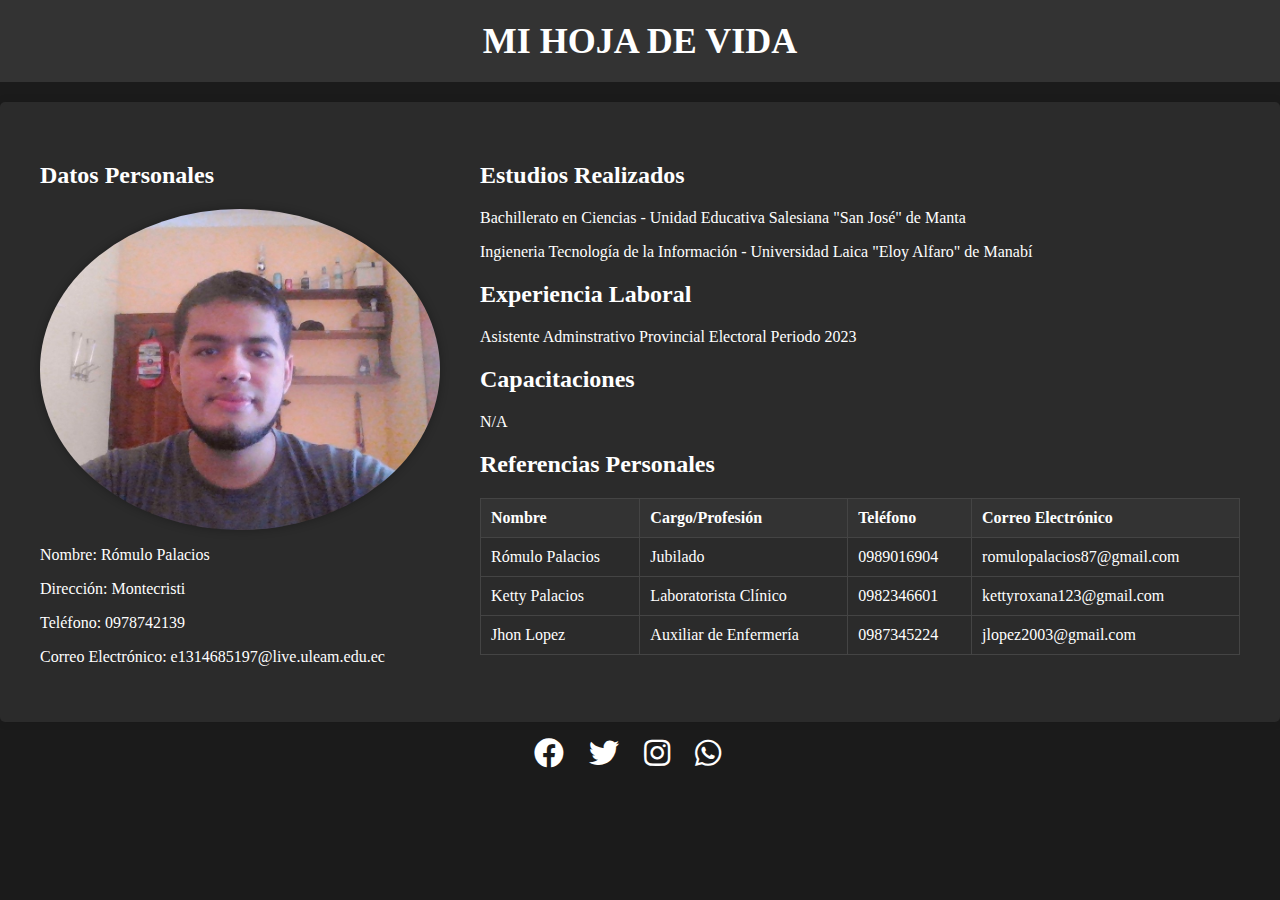
<file: tarea2/tarea2.html>
<!DOCTYPE html>
<html lang="es">
<head>
    <meta charset="UTF-8">
    <meta name="viewport" content="width=device-width, initial-scale=1.0">
    <title>Mi Hoja de Vida</title>
    <link rel="stylesheet" href="estilos.css">
    <link rel="stylesheet" href="https://cdnjs.cloudflare.com/ajax/libs/font-awesome/5.15.3/css/all.min.css">
</head>
<body>
    <header> 
        <h1>MI HOJA DE VIDA</h1>
    </header>

    <div class="contenedor">
        <div class="izquierda">
            <section>
                <h2>Datos Personales</h2>
                <img src="romulo.jpg" alt="foto de Rómulo" width="400" height="500">
                <p>Nombre: Rómulo Palacios</p>
                <p>Dirección: Montecristi</p>
                <p>Teléfono: 0978742139</p>
                <p>Correo Electrónico: e1314685197@live.uleam.edu.ec</p>
            </section>
        </div>
        <div class="derecha">
            <section>
                <h2>Estudios Realizados</h2>
                <p>Bachillerato en Ciencias - Unidad Educativa Salesiana "San José" de Manta</p>
                <p>Ingieneria Tecnología de la Información - Universidad Laica "Eloy Alfaro" de Manabí</p>
            </section>
    
            <section>
                <h2>Experiencia Laboral</h2>
                <p>Asistente Adminstrativo Provincial Electoral Periodo 2023</p>
            </section>
    
            <section>
                <h2>Capacitaciones</h2>
                <p>N/A</p>
            </section>
    
            <section>
                <h2>Referencias Personales</h2>
                <table>
                    <tr>
                        <th>Nombre</th>
                        <th>Cargo/Profesión</th>
                        <th>Teléfono</th>
                        <th>Correo Electrónico</th>
                    </tr>
                    <tr>
                        <td>Rómulo Palacios</td>
                        <td>Jubilado</td>
                        <td>0989016904</td>
                        <td>romulopalacios87@gmail.com</td>
                    </tr>
                    <tr>
                        <td>Ketty Palacios</td>
                        <td>Laboratorista Clínico</td>
                        <td>0982346601</td>
                        <td>kettyroxana123@gmail.com</td>
                    </tr>
                    <tr>
                        <td>Jhon Lopez</td>
                        <td>Auxiliar de Enfermería</td>
                        <td>0987345224</td>
                        <td>jlopez2003@gmail.com</td>
                    </tr>
                </table>
            </section>
        </div>
    </div>
    <div class="redes-sociales">
            <ul class="redes-sociales">
                <li>
                    <a href="https://www.facebook.com/romulo.palacios.756" target="_blank">
                        <i class="fab fa-facebook"></i> 
                    </a>
                </li>
                <li>
                    <a href="https://twitter.com/romulovskii" target="_blank">
                        <i class="fab fa-twitter"></i> 
                    </a>
                </li>
                <li>
                    <a href="https://www.instagram.com/romulito__/" target="_blank">
                        <i class="fab fa-instagram"></i> 
                    </a>
                </li>
                <li>
                    <a href="https://api.whatsapp.com/qr/AGYQRCWRNJDND1?autoload=1&app_absent=0" target="_blank">
                        <i class="fab fa-whatsapp"></i> 
                    </a>
                </li>
            </ul>
        </div>
</body>
</html>
</file>
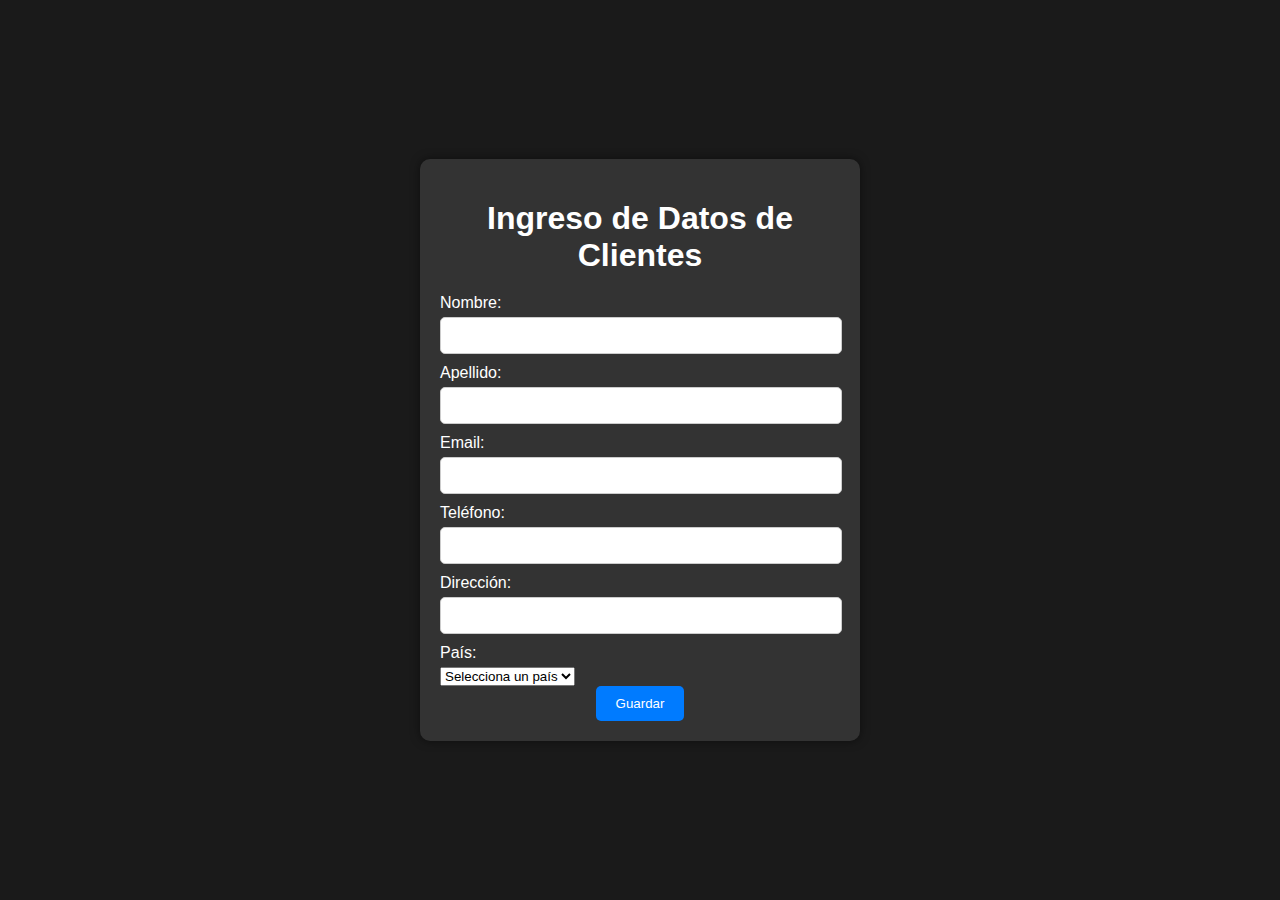
<file: tarea3/tarea3.html>
<!DOCTYPE html>
<html lang="es">
<head>
  <meta charset="UTF-8">
  <meta name="viewport" content="width=device-width, initial-scale=1.0">
  <title>Tarea 3 - Formulario</title>
  <link rel="stylesheet" href="estilos.css">
</head>
<body>
  <div class="container">
    <h1>Ingreso de Datos de Clientes</h1>
    <form id="clienteForm">
      <label for="nombre">Nombre:</label>
      <input type="text" id="nombre" required>

      <label for="nombre">Apellido:</label>
      <input type="text" id="aoellido" required>
      
      <label for="email">Email:</label>
      <input type="email" id="email" required>
      
      <label for="telefono">Teléfono:</label>
      <input type="tel" id="telefono" required>
      
      <label for="direccion">Dirección:</label>
      <input type="text" id="direccion" required>

      <label for="pais">País:</label>
      <select id="pais" required>
        <option value="" disabled selected>Selecciona un país</option>
        <option value="usa">Estados Unidos</option>
        <option value="canada">Ecuador</option>
        <option value="mexico">México</option>
        <option value="canada">España</option>
        <option value="mexico">Argentina</option>
      </select>
    </form>
    <button type="submit" onclick="guardarCliente()">Guardar</button>
  </div>
  <script src="script.js"></script>
</body>
</html>
</file>
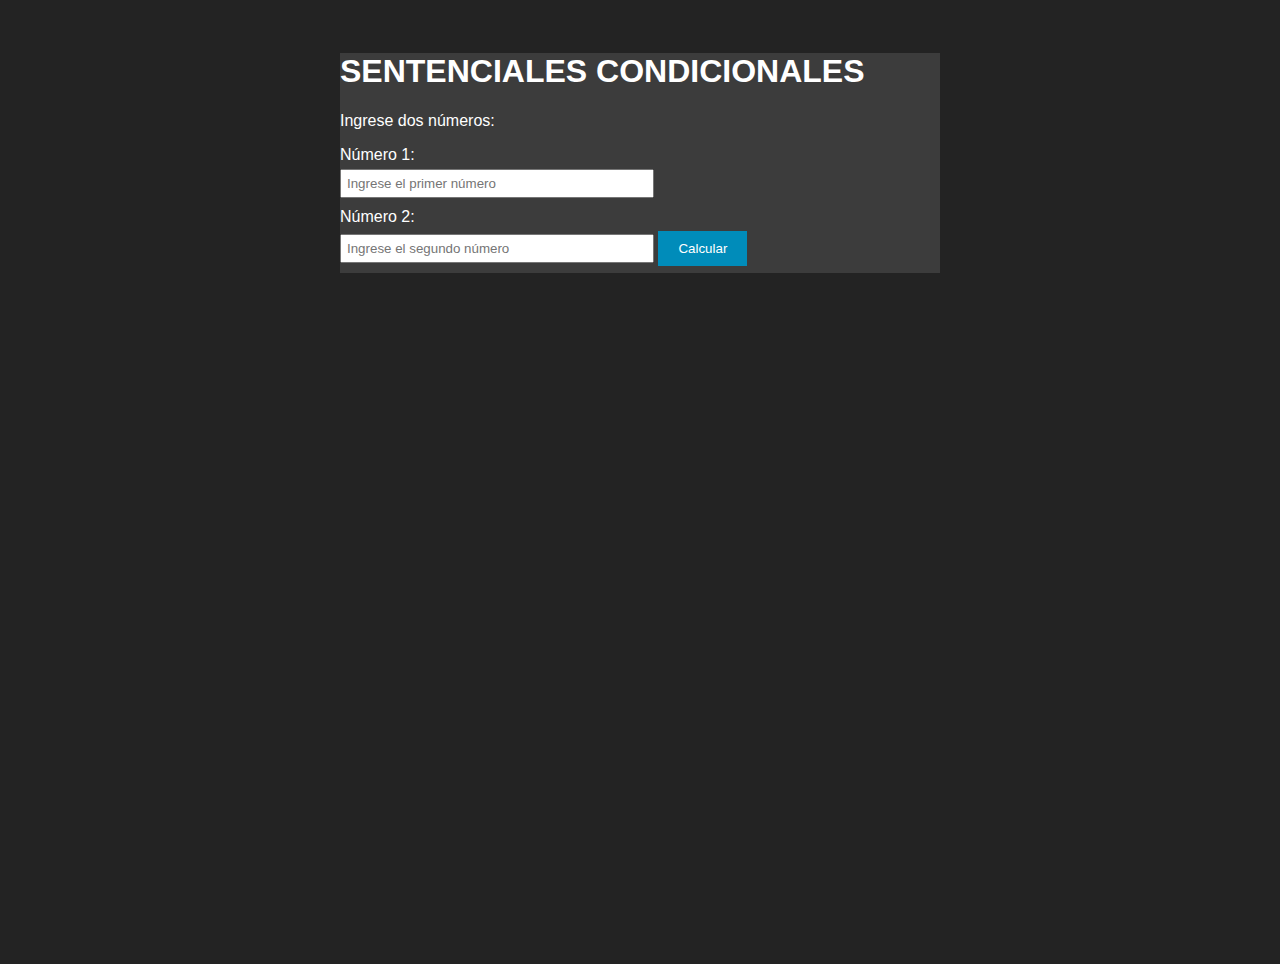
<file: tarea4/tarea4.html>
<!DOCTYPE html>
<html>
<head>
  <title>TAREA 4 - CONDICIONALES</title>
  <link rel="stylesheet" type="text/css" href="estilos.css">
</head>
<body>
  <div class="container">
    <h1>SENTENCIALES CONDICIONALES</h1>
    <p>Ingrese dos números:</p>
    <label for="numero1">Número 1:</label>
    <input type="numero" id="numero1" placeholder="Ingrese el primer número">
    <label for="numero2">Número 2:</label>
    <input type="numero" id="numero2" placeholder="Ingrese el segundo número">
    <button onclick="calculate()">Calcular</button>
    <div id="results"></div>
  </div>
  <script src="script.js"></script>
</body>
</html>
</file>
<file: tarea2/estilos.css>
.contenedor {
    background-color: #2b2b2b;
    box-shadow: 0px 0px 10px rgba(0, 0, 0, 0.1);
    border-radius: 5px;
    margin-top: 20px;
    display: flex;
    justify-content: space-between;
    padding: 20px;
}

.izquierda {
    background-color: #2b2b2b;
    color: white;
    padding: 20px;
}

.derecha {
    flex: 1; 
    background-color: #2b2b2b;
    color: white;
    padding: 20px;
}

body {
    font-family: Georgia, 'Times New Roman', Times, serif;
    margin: 0;
    padding: 0;
    background-color: #1b1b1b; 
    color: #fff;
}

header {
    background-color: #333; 
    color: #fff;
    text-align: center;
    padding: 20px;
}

h1 {
    margin: 0;
    font-size: 36px;
}

h2 {
    color: #fff; 
    font-size: 24px;
    margin-top: 20px;
}

img {
    max-width: 100%;
    height: auto;
    display: block;
    margin: 0 auto;
    border-radius: 50%; 
    margin-top: 20px;
    box-shadow: 0px 0px 10px rgba(0, 0, 0, 0.3);
}

table {
    width: 100%;
    border-collapse: collapse;
    margin-top: 20px;
}

th, td {
    border: 1px solid #444;
    padding: 10px;
    text-align: left;
}

th {
    background-color: #333;
    color: #fff;
}

.redes-sociales h2{
    text-align: center;
    color: #ba1111;
}
.redes-sociales {
    list-style: none;
    padding: 0; 
    display: flex; 
    justify-content: center; 
    align-items: center; 
}

.redes-sociales li {
    margin-right: 20px; 
}

.redes-sociales i {
    font-size: 30px; 
    margin-right: 5px;
    color: #fff;
}
</file>
<file: tarea3/estilos.css>
body {
    font-family: 'Franklin Gothic Medium', 'Arial Narrow', Arial, sans-serif;
    margin: 0;
    padding: 0;
    display: flex;
    justify-content: center;
    align-items: center;
    height: 100vh;
    background-color: #1a1a1a; 
  }
  
  .container {
    background-color: #333; 
    padding: 20px;
    border-radius: 10px;
    box-shadow: 0 0 10px rgba(0, 0, 0, 0.5); 
    margin: 0 auto;
    max-width: 400px; 
  }
  
  
  h1 {
    text-align: center;
    margin-bottom: 20px;
    color: #fff;
  }
  
  label {
    display: block;
    margin-bottom: 5px;
    color: #fff; 
  }
  
  input {
    width: calc(100% - 20px);
    padding: 10px;
    margin-bottom: 10px;
    border-radius: 5px;
    border: 1px solid #ccc;
  }
  
  button {
    padding: 10px 20px;
    border: none;
    background-color: #007BFF;
    color: #fff;
    cursor: pointer;
    display: block;
    margin: 0 auto;
    border-radius: 5px;
  }
  
  button:hover {
    background-color: #0056b3;
  }
  
  a {
    color: #007BFF;
    text-decoration: none;
  }
  
  a:hover {
    text-decoration: underline;
  }
</file>
<file: tarea4/estilos.css>
body {
    font-family: 'Segoe UI', Tahoma, Geneva, Verdana, sans-serif;
    padding: 24px;
    background-color: rgb(35, 35, 35);
    color: white;
    justify-content: center;
    align-items: center;
    height: 100vh;
  }
  .container {
    margin: 0 auto;
    background-color: rgb(60, 60, 60);
    max-width: 600px;
  }
  label {
    display: block;
    margin-bottom: 5px;
  }
  input {
    width: 50%;
    padding: 5px;
    margin-bottom: 10px;
  }
  button {
    padding: 10px 20px;
    background-color: #008CBA;
    color: white;
    border: none;
    cursor: pointer;
  }
  button:hover {
    background-color: #005f6b;
  }
  #results {
    margin-top: 24px;
  }
</file>
